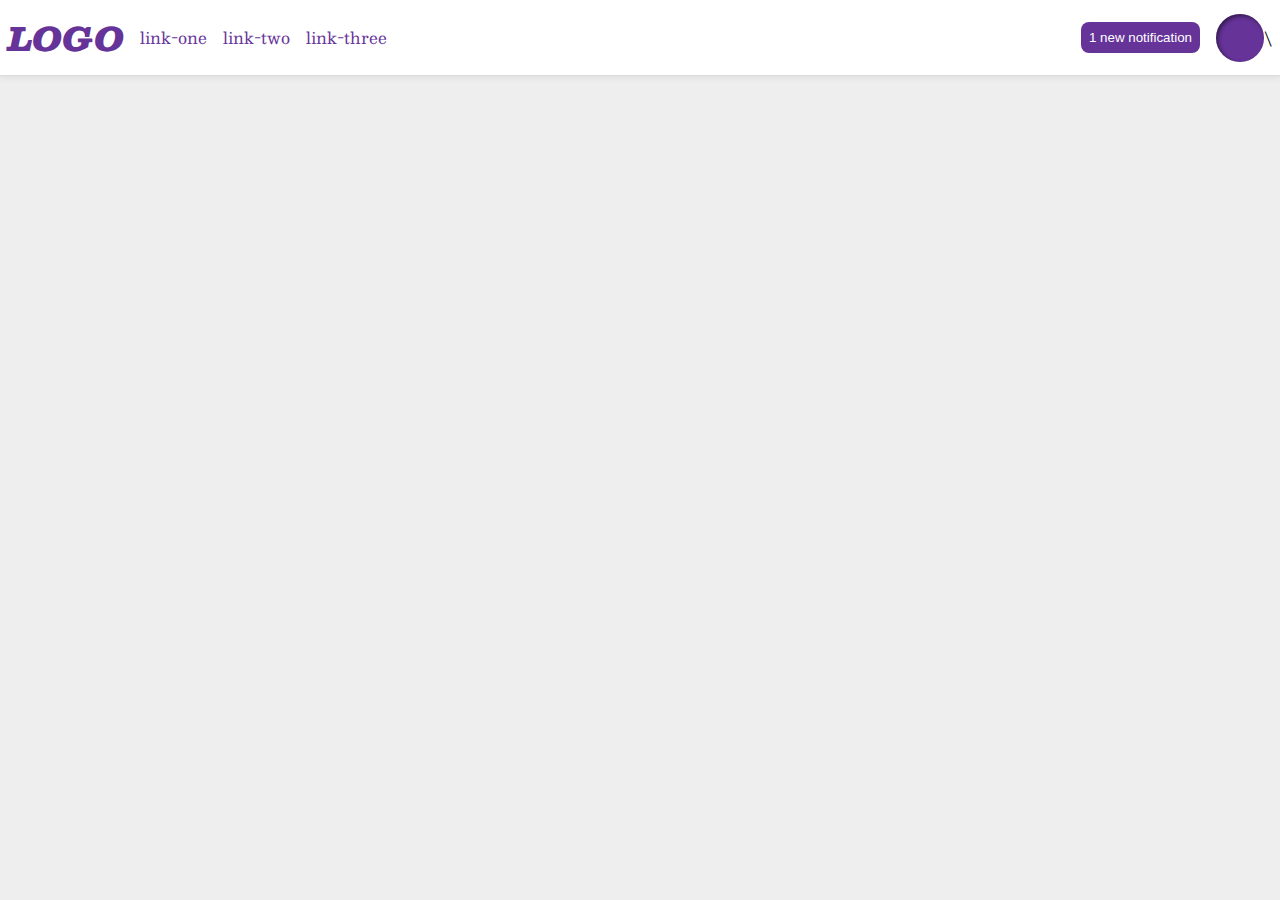
<file: flex/03-flex-header-2/index.html>
<!DOCTYPE html>
<html lang="en">
  <head>
    <meta charset="UTF-8">
    <meta http-equiv="X-UA-Compatible" content="IE=edge">
    <meta name="viewport" content="width=device-width, initial-scale=1.0">
    <title>Flex Header 2</title>
    <link rel="stylesheet" href="style.css">
  </head>
  <body>
    <div class="header">
      <div class="logo">
        LOGO
      </div>
      <ul class="links">
        <li><a href="https://google.com">link-one</a></li>
        <li><a href="https://google.com">link-two</a></li>
        <li><a href="https://google.com">link-three</a></li>
      </ul>
      <button class="notifications">
        1 new notification
      </button>
      <div class="profile-image"></div>\
    </div>
  </body>
</html>
</file>
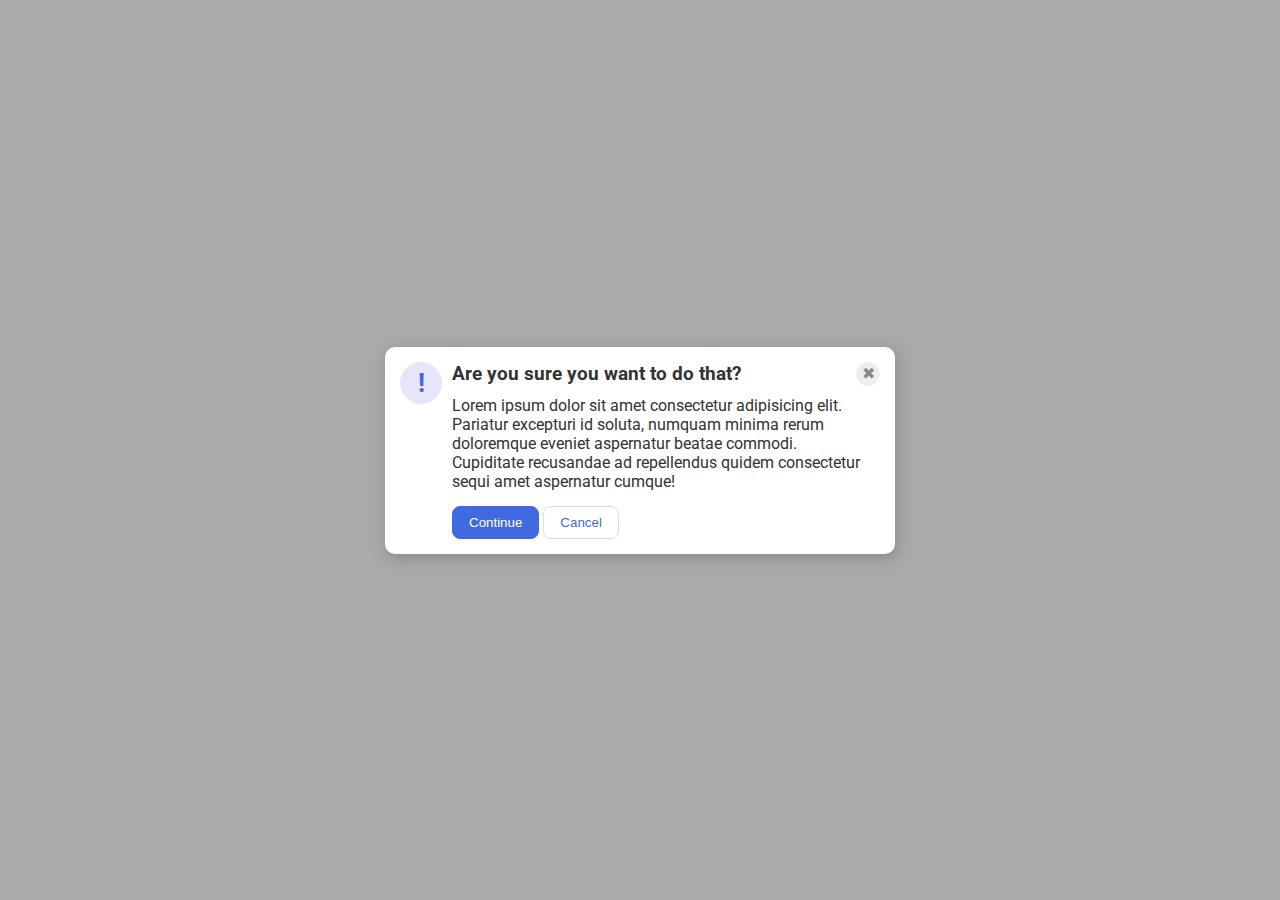
<file: flex/05-flex-modal/index.html>
<!DOCTYPE html>
<html lang="en">
  <head>
    <meta charset="UTF-8">
    <meta http-equiv="X-UA-Compatible" content="IE=edge">
    <meta name="viewport" content="width=device-width, initial-scale=1.0">
    <link rel="stylesheet" href="style.css">
    <title>Modal</title>
  </head>
  <body>
    <div class="modal">
      <div class="icon">!</div>
      <div class="icont">
        <div class="sure">
          <div class="header">Are you sure you want to do that?</div>
          <button class="close-button">✖</button>
        </div>
        <div class="text">Lorem ipsum dolor sit amet consectetur adipisicing elit. Pariatur excepturi id soluta, numquam minima rerum doloremque eveniet aspernatur beatae commodi. Cupiditate recusandae ad repellendus quidem consectetur sequi amet aspernatur cumque!</div>
        <div class="buttons">
          <button class="continue">Continue</button>
          <button class="cancel">Cancel</button>
        </div>
      </div>
    </div>
  </body>
</html>
</file>
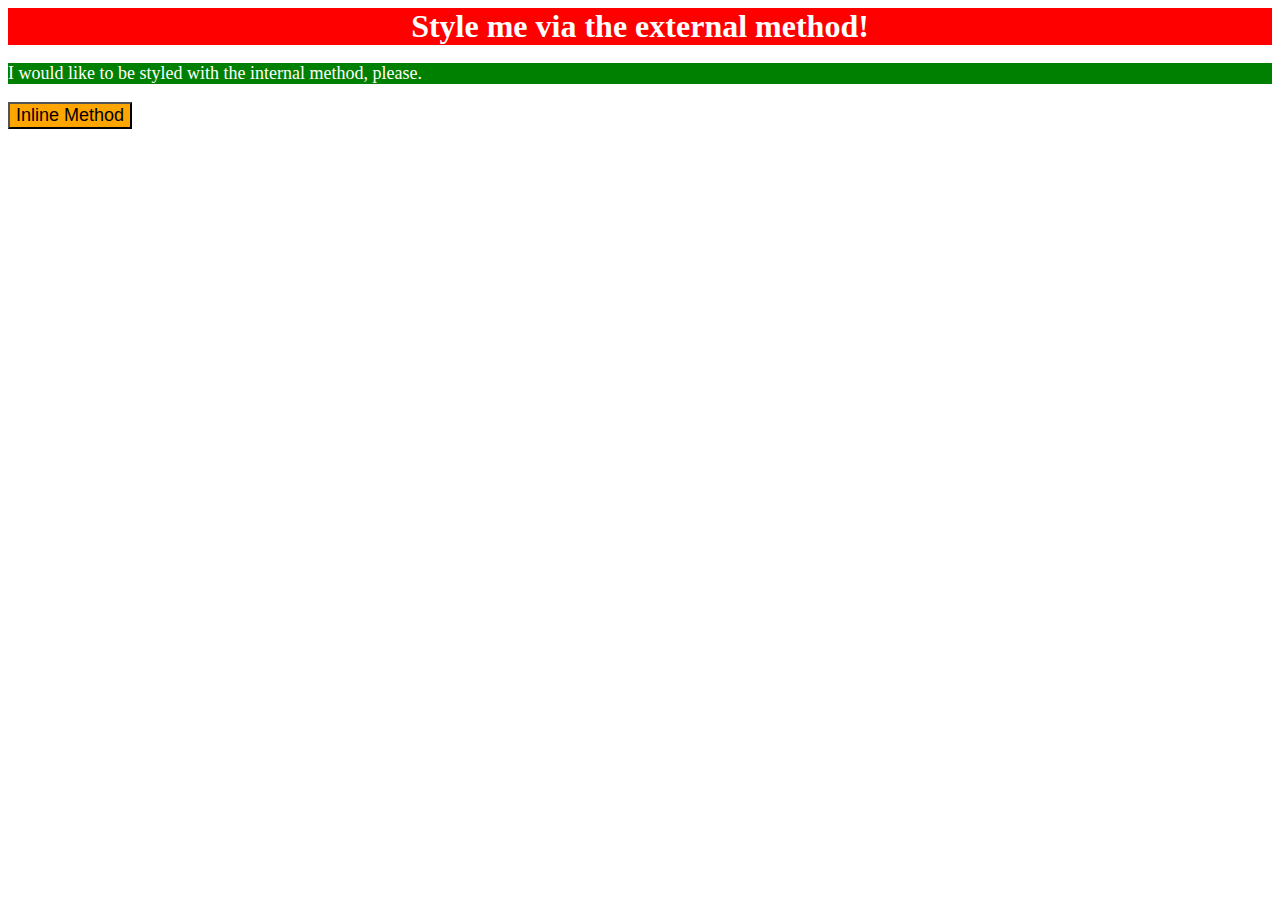
<file: foundations/01-css-methods/index.html>
<!DOCTYPE html>
<html lang="en">
  <head>
    <meta charset="UTF-8">
    <meta http-equiv="X-UA-Compatible" content="IE=edge">
    <meta name="viewport" content="width=device-width, initial-scale=1.0">
    <link rel="stylesheet" href="./styles.css">
    <title>Methods for Adding CSS</title>
    <style>
      p {
        background-color: green;
        color: white;
        font-size: 18px;
      }
    </style>
  </head>
  <body>
    <div>Style me via the external method!</div>
    <p>I would like to be styled with the internal method, please.</p>
    <button style="background-color: orange; font-size: 18px;">Inline Method</button>
  </body>
</html>
</file>
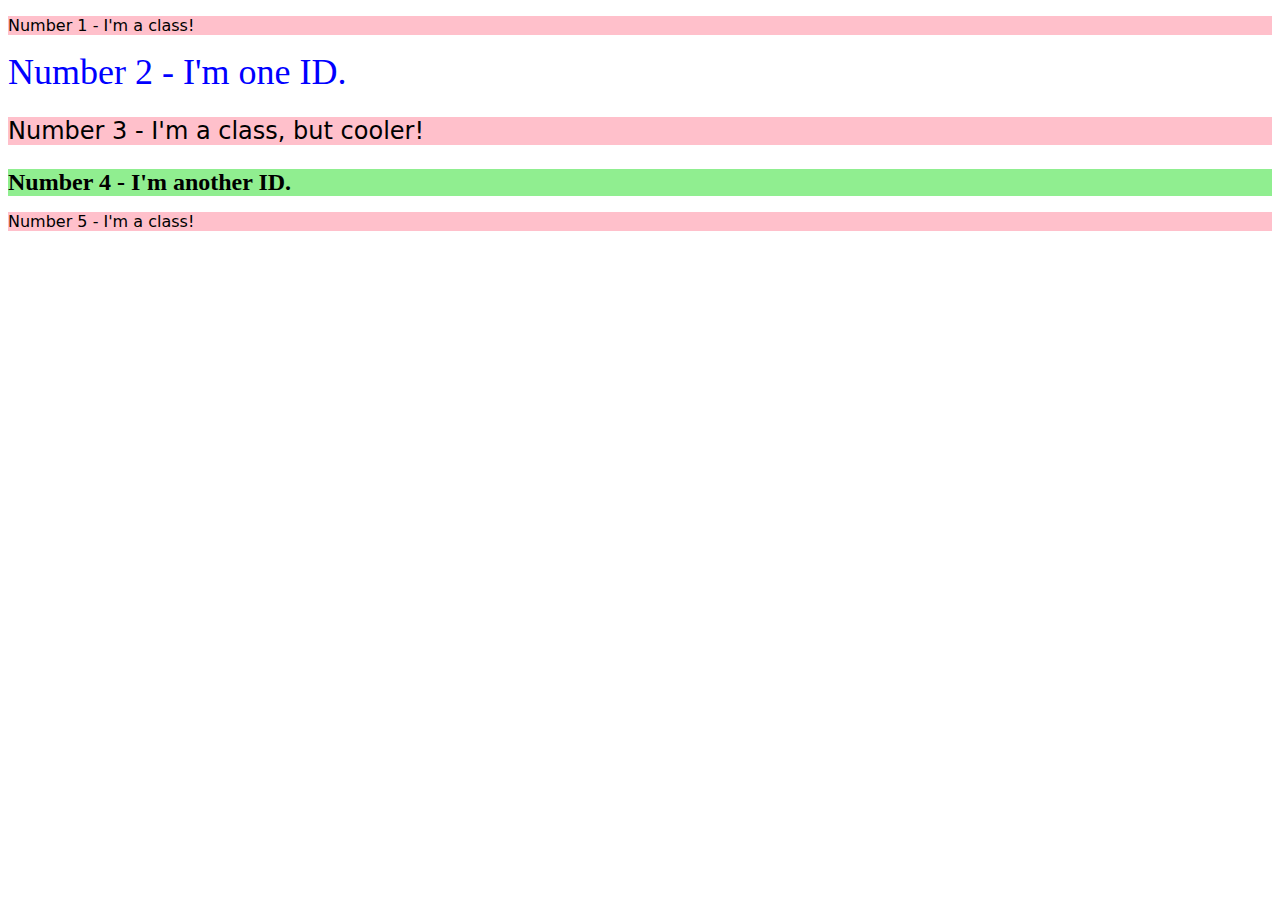
<file: foundations/02-class-id-selectors/index.html>
<!DOCTYPE html>
<html lang="en">
  <head>
    <meta charset="UTF-8">
    <meta http-equiv="X-UA-Compatible" content="IE=edge">
    <meta name="viewport" content="width=device-width, initial-scale=1.0">
    <title>Class and ID Selectors</title>
    <link rel="stylesheet" href="style.css">
  </head>
  <body>
    <p class="odd">Number 1 - I'm a class!</p>
    <div id="second">Number 2 - I'm one ID.</div>
    <p class="odd adj-font">Number 3 - I'm a class, but cooler!</p>
    <div id="fourth" class="adj-font">Number 4 - I'm another ID.</div>
    <p class="odd">Number 5 - I'm a class!</p>
  </body>
</html>
</file>
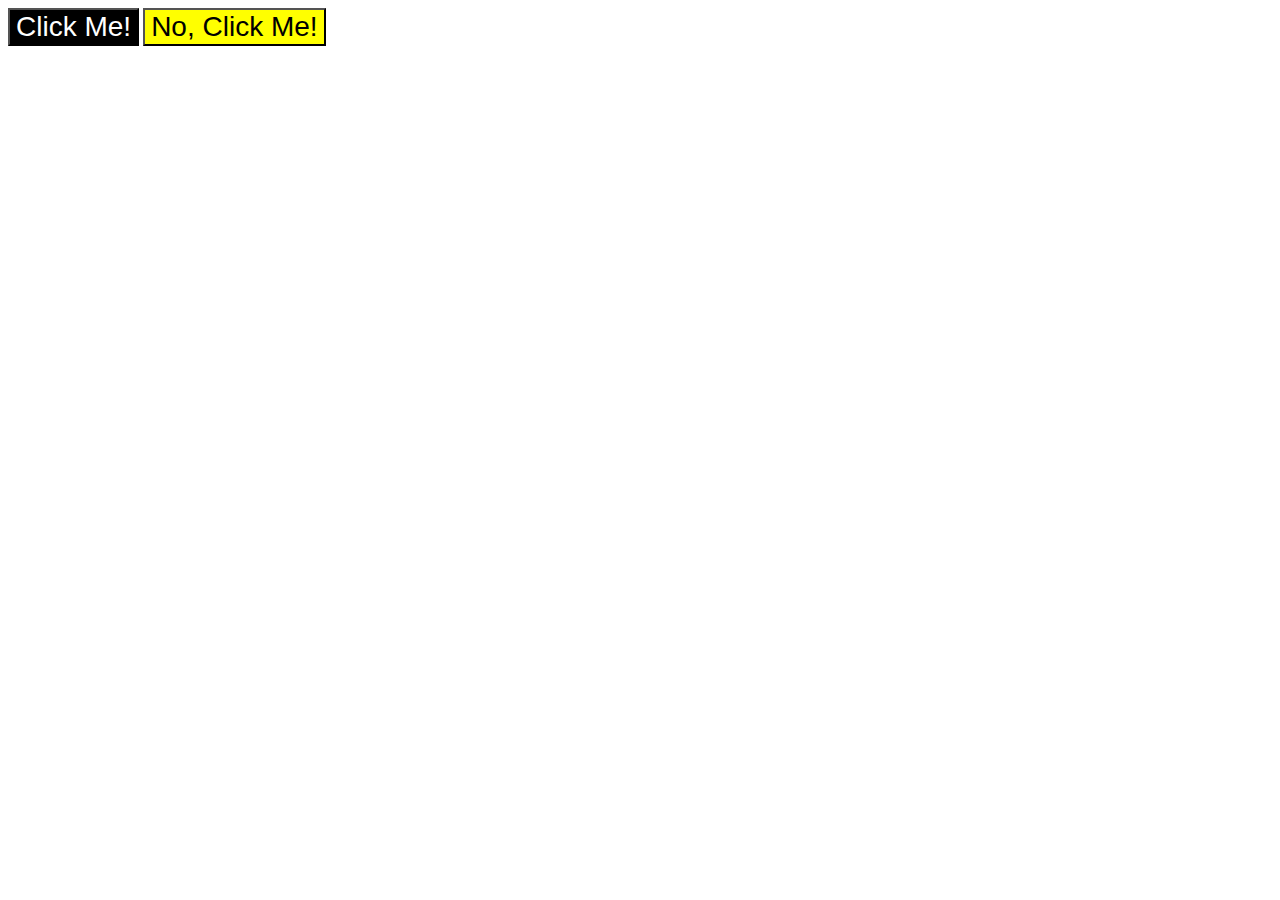
<file: foundations/03-grouping-selectors/index.html>
<!DOCTYPE html>
<html lang="en">
  <head>
    <meta charset="UTF-8">
    <meta http-equiv="X-UA-Compatible" content="IE=edge">
    <meta name="viewport" content="width=device-width, initial-scale=1.0">
    <title>Grouping Selectors</title>
    <link rel="stylesheet" href="style.css">
  </head>
  <body>
    <button class="click">Click Me!</button>
    <button class="no-click">No, Click Me!</button>
  </body>
</html>
</file>
<file: flex/03-flex-header-2/style.css>
/* this is some magical font-importing.  
you'll learn about it later. */
@import url('https://fonts.googleapis.com/css2?family=Besley:ital,wght@0,400;1,900&display=swap');

body {
  margin: 0;
  background: #eee;
  font-family: Besley, serif;
}

.header {
  background: white;
  border-bottom: 1px solid #ddd;
  box-shadow: 0 0 8px rgba(0,0,0,.1);
  display: flex;
  padding: 8px;
  align-items: center;
}

.profile-image {
  background: rebeccapurple;
  box-shadow: inset 2px 2px 4px rgba(0,0,0,.5);
  border-radius: 50%;
  width: 48px;
  height: 48px;
  margin-left: 16px;
}

.logo {
  color: rebeccapurple;
  font-size: 32px;
  font-weight: 900;
  font-style: italic;
  margin-right: 16px;
}

button {
  border: none;
  border-radius: 8px;
  background: rebeccapurple;
  color: white;
  padding: 8px 24px;
}

a {
  /* this removes the line under our links */
  text-decoration: none;
  color: rebeccapurple;
}

ul {
  display: flex;
  list-style-type: none;
  padding: 0;
}

.links {
  gap: 16px;
  margin-right: auto;
}

.notifications {
  padding: 8px;
}
</file>
<file: flex/05-flex-modal/style.css>
@import url('https://fonts.googleapis.com/css2?family=Roboto:wght@400;700&display=swap');

html, body {
  height: 100%;
}

body {
  font-family: Roboto, sans-serif;
  margin: 0;
  background: #aaa;
  color: #333;
  /* I'll give you this one for free lol */
  display: flex;
  align-items: center;
  justify-content: center;
}

.modal {
  background: white;
  width: 480px;
  border-radius: 10px;
  box-shadow: 2px 4px 16px rgba(0,0,0,.2);
  padding: 15px;
  display: flex;
  gap: 10px;
}

.icon {
  color: royalblue;
  font-size: 26px;
  font-weight: 700;
  background: lavender;
  width: 42px;
  height: 42px;
  border-radius: 50%;
  display: flex;
  align-items: center;
  justify-content: center;
  flex-shrink: 0;
}

.icont {
  display: flex;
  flex-direction: column;

}

.close-button {
  background: #eee;
  border-radius: 50%;
  color: #888;
  font-weight: 400;
  font-size: 16px;
  height: 24px;
  width: 24px;
  display: flex;
  align-items: center;
  justify-content: center;
  border: 1px solid #eee;
  padding: 0;
}

button {
  cursor: pointer;
  padding: 8px 16px;
  border-radius: 8px;
  flex-grow: 0;
}

button.continue {
  background: royalblue;
  border: 1px solid royalblue;
  color: white;
  flex-grow: 0;
}

button.cancel {
  background: white;
  border: 1px solid #ddd;
  color: royalblue;
}

.sure {
  display: flex;
  margin-bottom: 10px;
}

.header {
  font-weight: bold;
  font-size: larger;
  margin-right: auto;
}

.text {
  margin-right: 10px;
  margin-bottom: 15px;
}
</file>
<file: foundations/01-css-methods/styles.css>
div {
    background-color: red;
    color: white;
    font-size: 32px;
    text-align: center;
    font-weight: bold;
}
</file>
<file: foundations/02-class-id-selectors/style.css>
.odd {
    background-color: pink;
    font-family: Verdana, 'DejaVu Sans', sans-serif;
}

#second {
    color: blue;
    font-size: 36px;
}

.adj-font {
    font-size: 24px;
}

#fourth {
    background-color: lightgreen;
    font-weight: bold;
}
</file>
<file: foundations/03-grouping-selectors/style.css>
.click, .no-click {
    font-size: 28px;
    font-family: Helvetica, 'Times New Roman', sans-serif;
}

.click {
    background-color: black;
    color: white;
}

.no-click {
    background-color: yellow;
}
</file>
